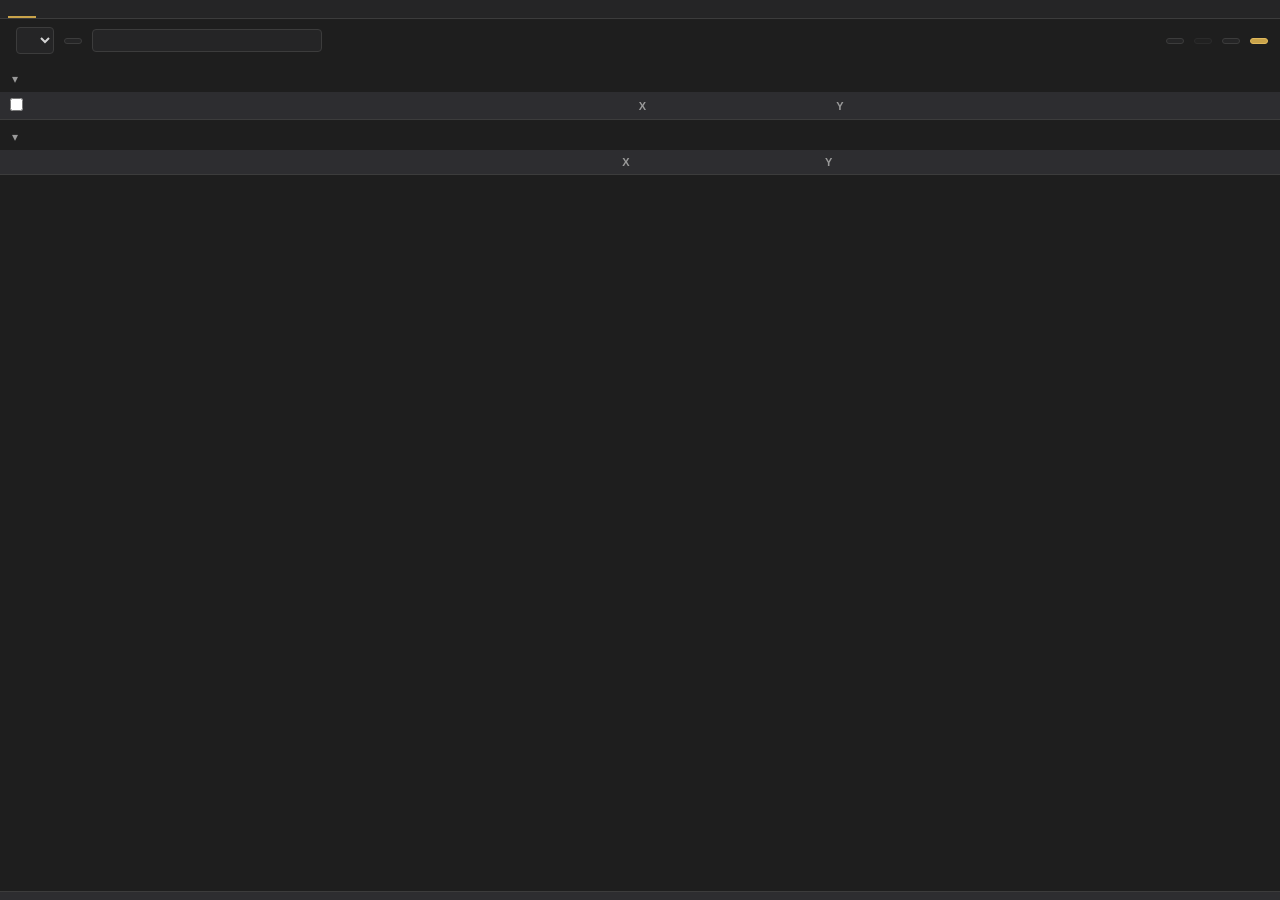
<file: ui/index.html>
<!DOCTYPE html>
<html lang="en">
<head>
<meta charset="utf-8">
<title>DalSegno Window Manager</title>
<link rel="stylesheet" href="style.css">
</head>
<body>

<div id="tabs">
  <button class="tab active" data-tab="windows" id="tabBtnWindows"></button>
  <button class="tab" data-tab="desktops" id="tabBtnDesktops"></button>
  <button class="tab" data-tab="settings" id="tabBtnSettings"></button>
</div>

<div id="main">

  <section id="tab-windows" class="tabpane active">
    <div class="pane-head">
      <label><span id="lblSetup"></span>&nbsp;<select id="setupSel"></select></label>
      <button id="btnAddRule" class="small"></button>
      <input type="search" id="posFilter" class="filter" spellcheck="false" autocomplete="off">
      <span class="spacer"></span>
      <button id="btnRefresh" class="small"></button>
      <button id="btnForgetSel" class="small" disabled></button>
      <button id="btnSaveAll" class="small"></button>
      <button id="btnApplyAll" class="small primary"></button>
    </div>
    <div class="tablewrap">

      <!-- section 1: the rows DalSegno acts on - rules and program positions -->
      <div class="sect" id="sectRules" data-sect="rules">
        <span class="tri">▾</span><span class="lbl" id="sectRulesLbl"></span><span class="count" id="sectRulesCount"></span>
      </div>
      <table id="posTable">
        <thead><tr>
          <th class="selcol"><input type="checkbox" id="selAllPos"></th>
          <th id="thWindow"></th>
          <th style="text-align:center" id="thActive"></th>
          <th id="thDesktop" class="deskcol"></th>
          <th style="text-align:right" id="thX">X</th>
          <th style="text-align:right" id="thY">Y</th>
          <th style="text-align:right" id="thWidth"></th>
          <th style="text-align:right" id="thHeight"></th>
          <th></th>
        </tr></thead>
        <tbody id="posBody"></tbody>
      </table>

      <!-- section 2: open windows no row above covers -->
      <div class="sect" id="sectFree" data-sect="free">
        <span class="tri">▾</span><span class="lbl" id="sectFreeLbl"></span><span class="count" id="sectFreeCount"></span>
      </div>
      <table id="winTable">
        <thead><tr>
          <th id="thProgram"></th><th id="thTitle"></th>
          <th id="thWinDesktop" class="deskcol"></th>
          <th style="text-align:right" id="thX2">X</th>
          <th style="text-align:right" id="thY2">Y</th>
          <th style="text-align:right" id="thWidth2"></th>
          <th style="text-align:right" id="thHeight2"></th>
          <th></th>
        </tr></thead>
        <tbody id="winBody"></tbody>
      </table>

    </div>
  </section>

  <section id="tab-desktops" class="tabpane">
    <div class="inner">
      <p class="help warn" id="dllNote" hidden></p>
      <h2 id="dhkH"></h2>
      <p class="help" id="dhkHelp"></p>
      <div id="dhkList"></div>
      <h2 id="prefixH"></h2>
      <p class="help" id="prefixHelp"></p>
      <div id="prefixList"></div>

      <h2 id="taskbarH"></h2>
      <label class="toggle"><input type="checkbox" id="tglNameInTray"> <span id="lblNameInTray"></span></label><br>
      <label class="toggle"><input type="checkbox" id="tglWheel"> <span id="lblWheel"></span></label>
      <p class="help" id="wheelHelp"></p>
      <label class="toggle"><input type="checkbox" id="tglArrows"> <span id="lblArrows"></span></label>
      <p class="help" id="arrowsHelp"></p>
    </div>
  </section>

  <section id="tab-settings" class="tabpane">
    <div class="inner">
      <h2 id="modulesH"></h2>
      <p class="help" id="modulesHelp"></p>
      <label class="toggle"><input type="checkbox" id="tglModPositions"> <span id="lblModPositions"></span></label><br>
      <label class="toggle"><input type="checkbox" id="tglModDesktops"> <span id="lblModDesktops"></span></label><br>
      <label class="toggle"><input type="checkbox" id="tglAutostart"> <span id="lblAutostart"></span></label>

      <h2 id="menuH"></h2>
      <p class="help" id="menuHelp"></p>
      <label class="toggle"><input type="checkbox" id="tglMenuOn"> <span id="lblMenuOn"></span></label>
      <div class="field">
        <label><span id="lblMenuModifier"></span> <input id="inMenuModifier" class="short"></label>
        <label><span id="lblMenuButton"></span> <input id="inMenuButton" class="short"></label>
      </div>
      <label class="toggle"><input type="checkbox" id="tglMenuWhole"> <span id="lblMenuWhole"></span></label>
      <p class="help" id="menuWholeHelp"></p>
      <div class="field"><label><span id="lblMenuExclude"></span> <input id="inMenuExclude" class="wide"></label></div>
      <p class="help" id="menuExcludeHelp"></p>

      <h2 id="behaveH"></h2>
      <label class="toggle"><input type="checkbox" id="tglMove"> <span id="lblMove"></span></label><br>
      <label class="toggle"><input type="checkbox" id="tglSave"> <span id="lblSave"></span></label><br>
      <label class="toggle"><input type="checkbox" id="tglModOnly"> <span id="lblModOnly"></span></label>
      <p class="help" id="modOnlyHelp"></p>
      <label class="toggle"><input type="checkbox" id="tglNotify"> <span id="lblNotify"></span></label>
      <label class="toggle"><input type="checkbox" id="tglOnScreen"> <span id="lblOnScreen"></span></label>
      <p class="help" id="onScreenHelp"></p>

      <h2 id="managedH"></h2>
      <label class="toggle"><input type="checkbox" id="tglOnlyRules"> <span id="lblOnlyRules"></span></label>
      <p class="help" id="onlyRulesHelp"></p>
      <h3 id="onlyRulesExeH"></h3>
      <p class="help" id="onlyRulesExeHelp"></p>
      <div class="ignore-grid"><div>
        <textarea id="txtRulesOnlyExe" spellcheck="false" placeholder="msedge.exe"></textarea>
      </div></div>
      <h3 id="ignoreH"></h3>
      <div class="ignore-grid">
        <div>
          <p class="help" id="ignExeHelp"></p>
          <textarea id="txtIgnoreExe" spellcheck="false" placeholder="mstsc.exe"></textarea>
        </div>
        <div>
          <p class="help" id="ignTitleHelp"></p>
          <textarea id="txtIgnoreTitle" spellcheck="false" placeholder="Bildfönster"></textarea>
        </div>
      </div>
      <p class="help" id="managedSavedHint"></p>

      <h2 id="hkH"></h2>
      <p class="help" id="hkHelp"></p>
      <div id="hkList"></div>

      <h2 id="langH"></h2>
      <p class="help" id="langHelp"></p>
      <label class="radio"><input type="radio" name="lang" value="en"> English</label>
      <label class="radio"><input type="radio" name="lang" value="sv"> Svenska</label>

      <h2 id="filesH"></h2>
      <p>
        <button id="btnOpenPositions" class="small"></button>
        <button id="btnOpenConfig" class="small"></button>
        <button id="btnReload" class="small"></button>
      </p>
    </div>
  </section>

</div>

<div id="statusbar"><span id="status"></span><span class="spacer"></span><span id="statusPause"></span></div>

<script src="app.js"></script>
</body>
</html>
</file>
<file: ui/style.css>
:root {
  --bg:        #1e1e1e;
  --bg2:       #252526;
  --bg3:       #2d2d30;
  --border:    #3c3c3c;
  --text:      #d4d4d4;
  --text-dim:  #9a9a9a;
  --accent:    #c9a34a;   /* segno gold, matching the icon */
  --accent2:   #e0b95c;
  --green:     #2ea043;
  --red:       #d63232;
}
* { box-sizing: border-box; margin: 0; padding: 0; }
html, body { height: 100%; }
body {
  font: 13px "Segoe UI", sans-serif;
  background: var(--bg);
  color: var(--text);
  display: flex;
  flex-direction: column;
  overflow: hidden;
}
.spacer { flex: 1; }

button {
  font: inherit;
  color: var(--text);
  background: var(--bg2);
  border: 1px solid var(--border);
  border-radius: 4px;
  padding: 5px 12px;
  cursor: pointer;
}
button:hover { background: #37373d; }
button:disabled { opacity: .45; cursor: default; }
button.primary { background: var(--accent); border-color: var(--accent2); color: #1e1e1e; font-weight: 600; }
button.primary:hover { background: var(--accent2); }
button.small { padding: 2px 8px; font-size: 12px; }
button.tiny { padding: 0 5px; font-size: 11px; line-height: 18px; }
th.selcol, td.selcol { width: 28px; text-align: center; }
.hkrow { display: flex; align-items: center; gap: 12px; margin: 4px 0; }
.hkcombo { white-space: nowrap; font-variant-numeric: tabular-nums; }
.hkkey { width: 90px; }
.hkkey.wide { width: 130px; }
.hklbl { color: var(--text-dim); }
button.danger-armed { background: var(--red); border-color: #f05050; color: #fff; }

.toggle {
  display: inline-flex;
  align-items: center;
  gap: 6px;
  cursor: pointer;
  color: var(--text-dim);
  user-select: none;
  white-space: nowrap;
}
.toggle input { accent-color: var(--accent); cursor: pointer; }
.toggle:hover { color: var(--text); }
.field { display: flex; gap: 18px; flex-wrap: wrap; margin: 8px 0; }
.field label { color: var(--text-dim); display: inline-flex; align-items: center; gap: 6px; }
.field input.short { width: 110px; }
.field input.wide { width: 420px; max-width: 100%; }

/* ── tabs ────────────────────────────────────────────────────────────── */
#tabs {
  display: flex;
  gap: 2px;
  background: var(--bg2);
  border-bottom: 1px solid var(--border);
  padding: 0 8px;
}
#tabs .tab {
  background: none;
  border: none;
  border-bottom: 2px solid transparent;
  border-radius: 0;
  color: var(--text-dim);
  padding: 8px 14px;
}
#tabs .tab:hover { color: var(--text); }
#tabs .tab.active { color: var(--accent2); border-bottom-color: var(--accent); }

/* ── panes ───────────────────────────────────────────────────────────── */
#main { flex: 1; min-height: 0; display: flex; }
.tabpane { display: none; flex: 1; min-width: 0; flex-direction: column; }
.tabpane.active { display: flex; }
.pane-head {
  display: flex;
  align-items: center;
  gap: 10px;
  padding: 8px 12px;
}
.pane-head label { color: var(--text-dim); }
.hint { color: var(--text-dim); font-style: italic; }
select, input[type=text], input[type=search], input:not([type]), textarea {
  font: inherit;
  color: var(--text);
  background: var(--bg2);
  border: 1px solid var(--border);
  border-radius: 4px;
  padding: 4px 8px;
}
select:focus, input:focus, textarea:focus { outline: 1px solid var(--accent); }
.pane-head input.filter { width: 230px; padding: 3px 8px; }
.pane-head input.filter::-webkit-search-cancel-button { filter: invert(.75); cursor: pointer; }

.tablewrap { flex: 1; overflow: auto; min-height: 0; }
table { width: 100%; border-collapse: collapse; }
th {
  position: sticky;
  top: 0;
  background: var(--bg3);
  text-align: left;
  font-size: 11px;
  text-transform: uppercase;
  letter-spacing: .5px;
  color: var(--text-dim);
  padding: 6px 10px;
  border-bottom: 1px solid var(--border);
  z-index: 1;
}
td {
  padding: 6px 10px;
  border-bottom: 1px solid #2a2a2a;
  vertical-align: middle;
}
tbody tr:hover { background: var(--bg3); }
td.num { text-align: right; font-variant-numeric: tabular-nums; color: var(--text-dim); white-space: nowrap; }
td.actions { text-align: right; white-space: nowrap; }
td.actions button { margin-left: 6px; }
.ellip { max-width: 420px; overflow: hidden; text-overflow: ellipsis; white-space: nowrap; }
.empty-row td { color: var(--text-dim); font-style: italic; }

.badge {
  display: inline-block;
  font-size: 11px;
  border-radius: 3px;
  padding: 1px 6px;
  background: var(--bg3);
  border: 1px solid var(--border);
  color: var(--text-dim);
}
.badge.rule { color: var(--accent2); border-color: var(--accent); }
.ok { color: var(--green); }
.dim { color: var(--text-dim); }
body.no-desktops .deskcol, body.no-desktops td.deskcell { display: none; }

/* ── positions list: rules edited in place ───────────────────────────── */
#posBody td.applies { white-space: nowrap; }
#posBody td.applies .pre, #posBody td.applies .post { color: var(--text-dim); }
#posBody td.applies .r-pattern { width: 220px; margin: 0 6px; padding: 2px 6px; }
#posBody td.applies .r-exe { width: 120px; margin: 0 6px; padding: 2px 6px; }
#posBody td.applies .r-computers { width: 110px; margin: 0 6px; padding: 2px 6px; }
#posBody tr.foreign td.applies { color: var(--text-dim); }
#posBody td.applies label.rx {
  margin-left: 8px;
  color: var(--text-dim);
  font-size: 11px;
  cursor: pointer;
  user-select: none;
}
#posBody td.applies label.rx input { accent-color: var(--accent); vertical-align: middle; }
#posBody td.ident { white-space: nowrap; }
#posBody td.applies .cls { font-family: Consolas, monospace; font-size: 12px; color: var(--text-dim); margin-left: 8px; }
#posBody td.num .badge { margin-left: 6px; }
#posBody tr.inert td { opacity: .6; }   /* a rule just created here, no desktop or position yet */
#posBody td.applies .open { font-size: 11px; color: var(--text-dim); margin-left: 8px; cursor: default; }

/* ── the two sections of the Windows tab ────────────────────────────── */
.sect {
  display: flex;
  align-items: center;
  gap: 8px;
  padding: 10px 12px 6px;
  font-size: 12px;
  text-transform: uppercase;
  letter-spacing: .5px;
  color: var(--accent2);
  cursor: pointer;
  user-select: none;
  background: var(--bg);
}
.sect:hover { color: var(--accent); }
.sect .tri { width: 12px; display: inline-block; color: var(--text-dim); }
.sect .count { color: var(--text-dim); text-transform: none; letter-spacing: 0; }
.sect.collapsed .tri { transform: rotate(-90deg); }
.sect + table[hidden] { display: none; }
#winTable { margin-bottom: 12px; }
#winBody td.title { max-width: 520px; overflow: hidden; text-overflow: ellipsis; white-space: nowrap; }
#posBody td.active { text-align: center; }
#posBody td.active input { accent-color: var(--accent); cursor: pointer; }
#posBody td.deskcell { white-space: nowrap; }
#posBody td.deskcell select { padding: 2px 4px; }
#posBody td.deskcell select:disabled, #posBody td.deskcell label input:disabled { opacity: .4; }
#posBody td.active input:disabled { opacity: .4; cursor: default; }
#posBody td.deskcell label { color: var(--text-dim); font-size: 11px; margin-left: 6px; cursor: pointer; }
#posBody td.deskcell label input { accent-color: var(--accent); vertical-align: middle; }
#posBody tr.off td { opacity: .55; }
#posBody tr.off td.active { opacity: 1; }
#posBody td.nopos { text-align: center; font-style: italic; }
#posBody tr.new { background: var(--bg3); }
#winBody td.deskcell select { padding: 2px 4px; }

/* ── settings-like panes ─────────────────────────────────────────────── */
#tab-settings, #tab-desktops { overflow-y: auto; display: none; }
#tab-settings.active, #tab-desktops.active { display: block; }
#tab-settings .inner, #tab-desktops .inner { padding: 12px 16px; max-width: 860px; }
#tab-settings h2, #tab-desktops h2 {
  font-size: 12px;
  text-transform: uppercase;
  letter-spacing: .5px;
  color: var(--text-dim);
  margin: 18px 0 6px;
}
#tab-settings h2:first-child, #tab-desktops h2:first-child { margin-top: 0; }
#tab-settings h3 { font-size: 12px; color: var(--text-dim); margin: 12px 0 4px; font-weight: 600; }
#tab-settings p.help, #tab-desktops p.help { color: var(--text-dim); margin: 4px 0 10px; }
p.help.warn { color: #e0b95c; }
.radio {
  display: flex;
  align-items: center;
  gap: 6px;
  margin: 6px 0;
  cursor: pointer;
  user-select: none;
}
.radio input { accent-color: var(--accent); cursor: pointer; }
.ignore-grid { display: flex; gap: 16px; }
.ignore-grid > div { flex: 1; }
.ignore-grid textarea { width: 100%; height: 90px; resize: vertical; font-family: Consolas, monospace; font-size: 12px; }

/* ── statusbar ───────────────────────────────────────────────────────── */
#statusbar {
  padding: 4px 12px;
  background: var(--bg3);
  border-top: 1px solid var(--border);
  color: var(--text-dim);
  font-size: 12px;
  display: flex;
  gap: 14px;
}
#statusbar .warn { color: #e0b95c; }
</file>
